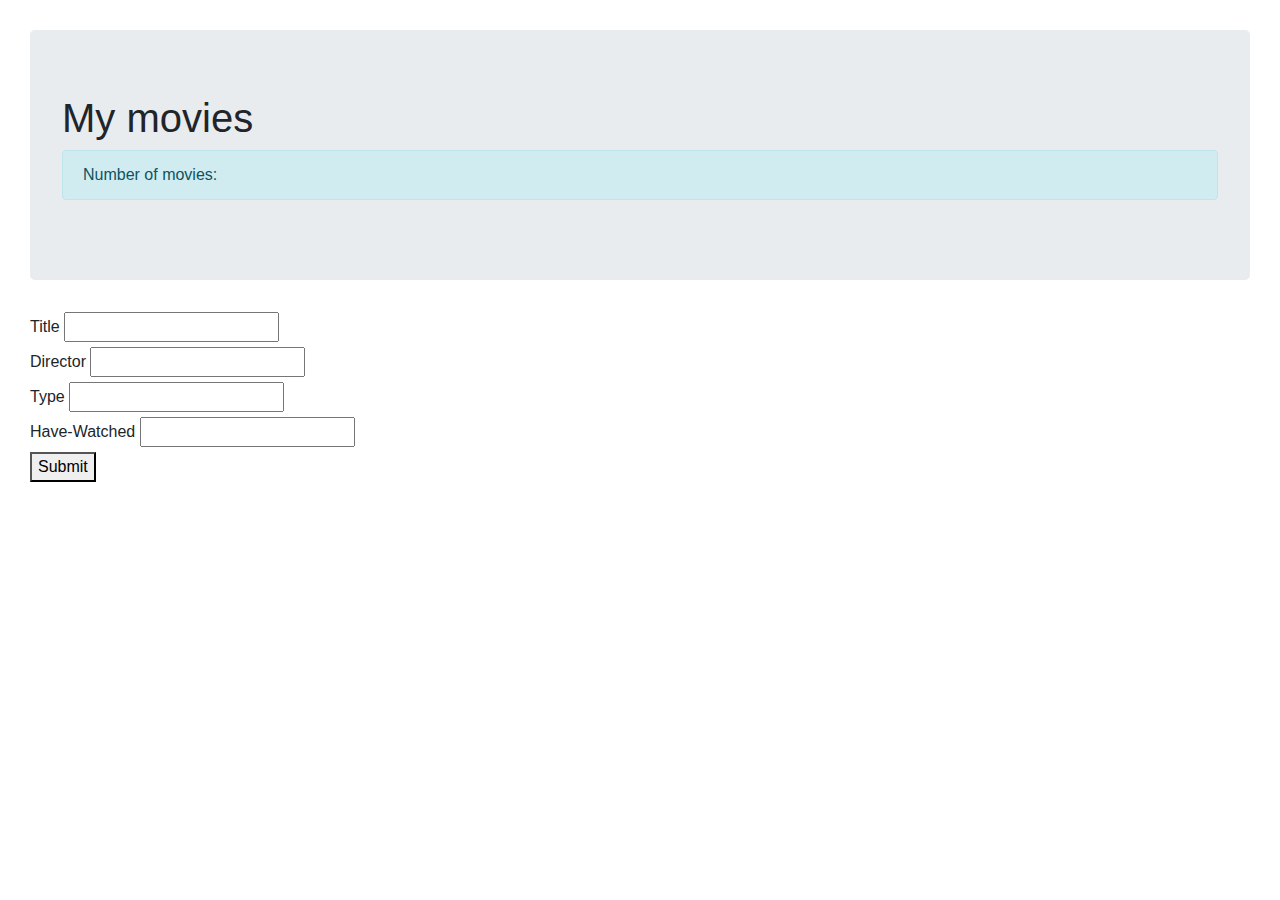
<file: week-3/InClass/B-movies/index.html>
<!doctype html>

<html lang="en">

<head>
  <meta charset="utf-8">
  <title>CodeYourFuture - Callbacks</title>
  <meta name="description" content="Callbacks">
  <meta name="author" content="CodeYourFuture">
  <link href="https://stackpath.bootstrapcdn.com/bootstrap/4.4.1/css/bootstrap.min.css" rel="stylesheet">
  <style>
    body {
      padding: 30px;
    }
  </style>
</head>

<body>
  <div id="main">
    <div class="jumbotron">
      <h1>My movies</h1>
      <div id="all-movies">
        <p class="alert alert-info">Number of movies: <span id="movies-number"></span></p>
      </div>
    </div>

  
    <div>
      <label for="title">Title</label>
      <input id="title" name="title" type="text">
    </div>
    <div>
      <label for="director">Director</label>
      <input id="director" name="director" type="text">
    </div>
    <div>
      <label for="type">Type</label>
      <input id="type" name="type" type="text">
    </div>
    <div>
      <label for="haveWatched">Have-Watched</label>
      <input id="haveWatched" name="haveWatched" type="text">
    </div>
    <button onclick="handleSubmit()">Submit</button>
  
    <script src="exercise.js"></script>
</body>

</html>
</file>
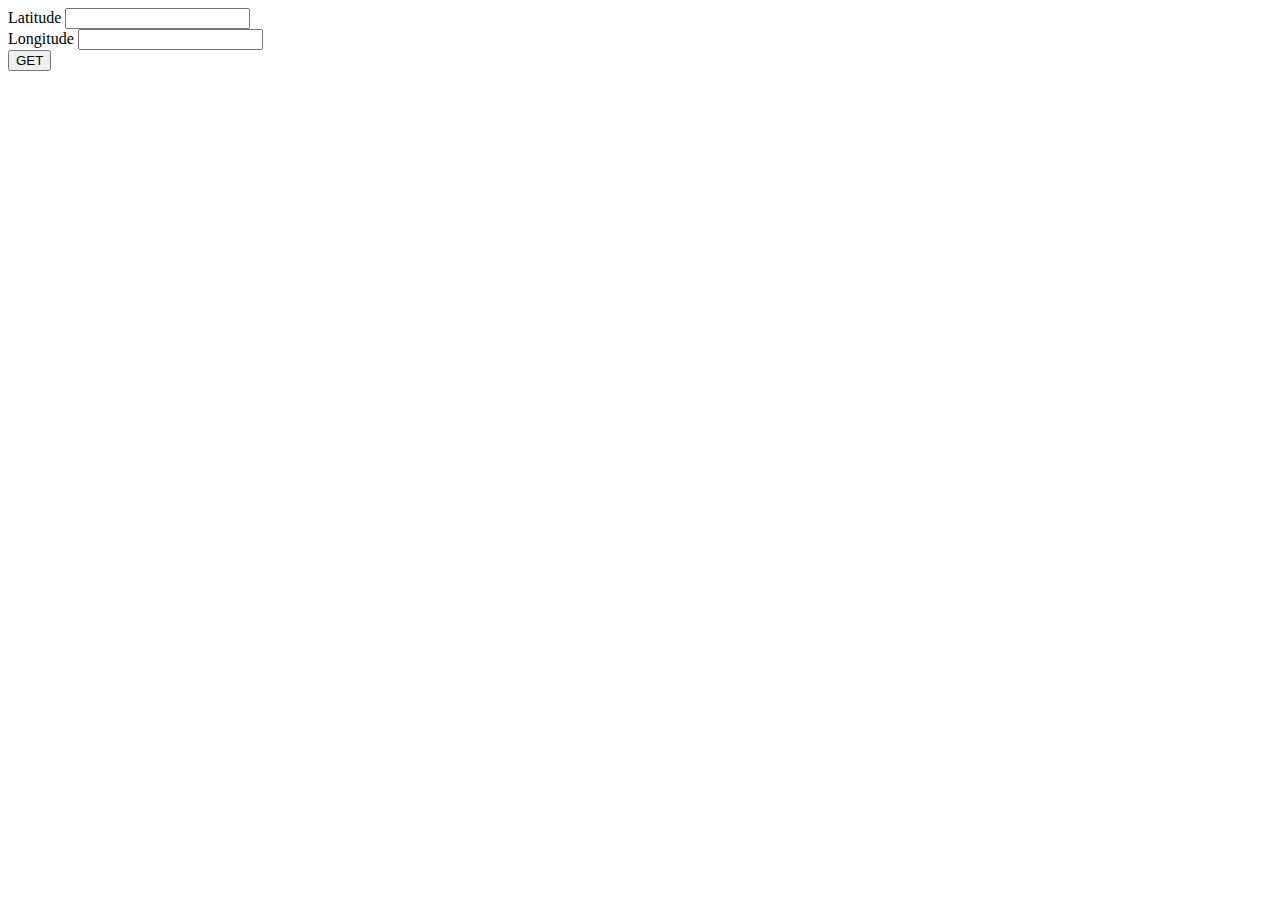
<file: week-3/InClass/D-fetch/index.html>
<!DOCTYPE html>
<html>
    <head>
<title>
    4th task
</title>

    </head>
    <body>

        <form>
            <div>
                <label for="first-form">Latitude</label>
                <input id="first-form" type="text">
            </div>
            <div>
                <label for="second-form">Longitude</label>
                <input id="second-form" type="text">
            </div>
            <button>GET</button>
            </form>
    



        <script src="exercise.js">

        </script>
    </body>
</html>
</file>
